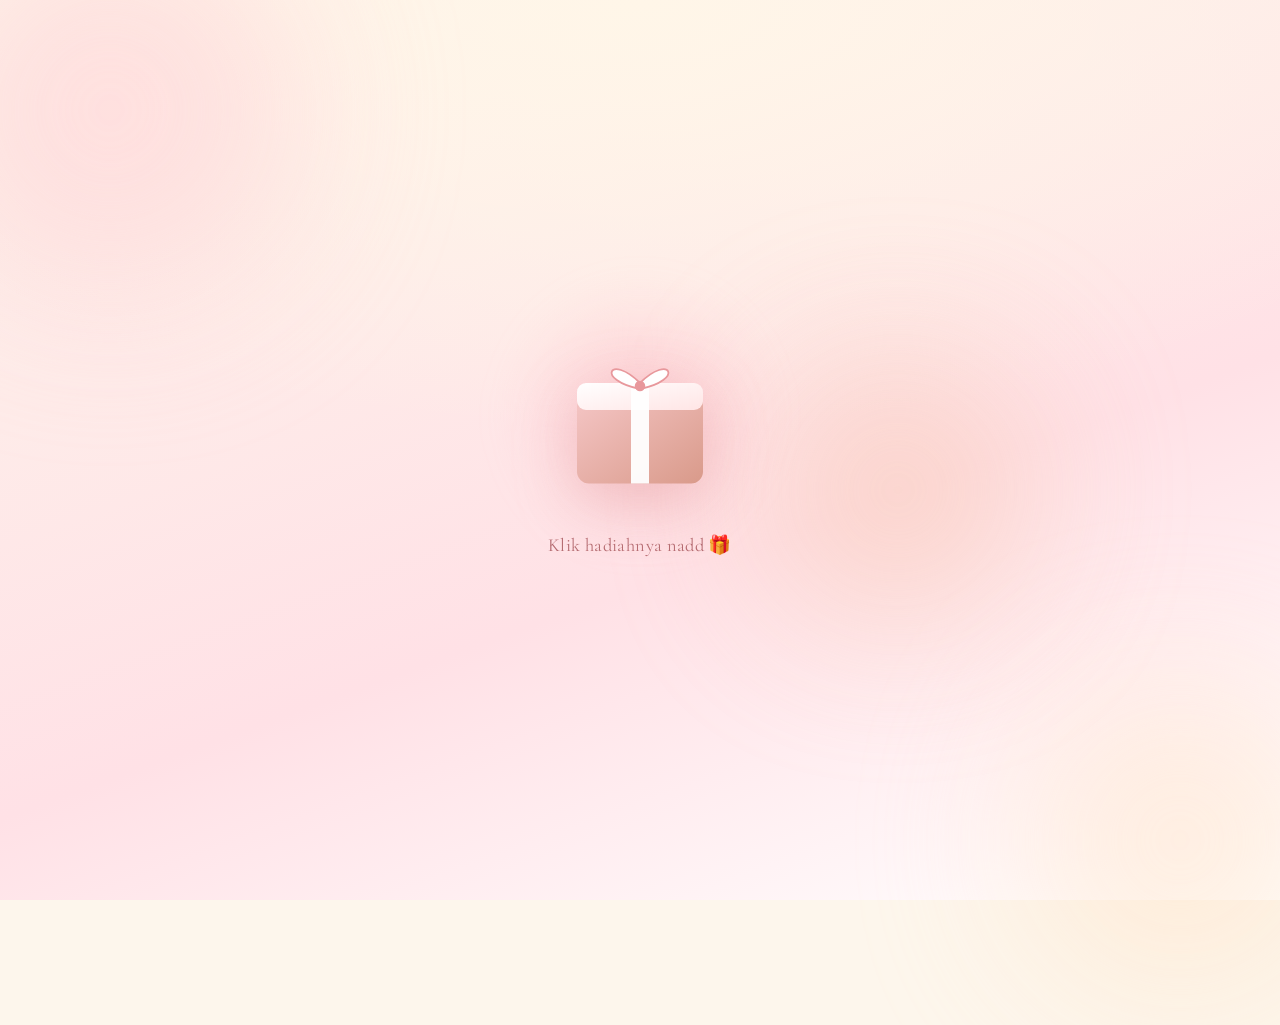
<file: index.html>
<!DOCTYPE html>
<html lang="id">
<head>
  <meta charset="UTF-8" />
  <meta name="viewport" content="width=device-width, initial-scale=1.0, viewport-fit=cover" />
  <title>longlife_nadyaa</title>
  <meta name="description" content="Sebuah hadiah kecil untuk Nadyaa — surat dan kenangan." />
  <meta property="og:title" content="Happy Birthday Nadyaa 🎂" />
  <meta property="og:description" content="Sebuah hadiah kecil untuk Nadyaa." />
  <link rel="preconnect" href="https://fonts.googleapis.com">
  <link rel="preconnect" href="https://fonts.gstatic.com" crossorigin>
  <link href="https://fonts.googleapis.com/css2?family=Cormorant+Garamond:ital,wght@0,300;0,500;0,600;1,400&family=Questrial&display=swap" rel="stylesheet">
  <link rel="stylesheet" href="style.css" />
</head>
<body>
  <div class="bd-root">
    <div class="bd-bg" aria-hidden="true"></div>
    <div class="bd-blob bd-blob-1" aria-hidden="true"></div>
    <div class="bd-blob bd-blob-2" aria-hidden="true"></div>
    <div class="bd-blob bd-blob-3" aria-hidden="true"></div>

    <!-- Stage 1: Gift -->
    <section class="bd-stage bd-gift-stage is-active" id="stage-gift">
      <button type="button" class="bd-gift" id="giftBtn" aria-label="Buka hadiah">
        <span class="bd-gift-glow"></span>
        <svg viewBox="0 0 120 120" class="bd-gift-svg">
          <defs>
            <linearGradient id="gx" x1="0" y1="0" x2="1" y2="1">
              <stop offset="0%" stop-color="#f5c6c6" />
              <stop offset="100%" stop-color="#d99a8a" />
            </linearGradient>
            <linearGradient id="gx2" x1="0" y1="0" x2="1" y2="1">
              <stop offset="0%" stop-color="#fff" />
              <stop offset="100%" stop-color="#ffe5e5" />
            </linearGradient>
          </defs>
          <rect x="18" y="45" width="84" height="60" rx="8" fill="url(#gx)" />
          <rect x="18" y="38" width="84" height="18" rx="6" fill="url(#gx2)" />
          <rect x="54" y="38" width="12" height="67" fill="#fff" opacity="0.95" />
          <path d="M60 38 C 40 18, 30 36, 60 42 C 90 36, 80 18, 60 38 Z" fill="#fff" stroke="#e8989c" stroke-width="1.2" />
          <circle cx="60" cy="40" r="3.5" fill="#e8989c" />
        </svg>
      </button>
      <p class="bd-gift-hint">Klik hadiahnya nadd 🎁</p>
    </section>

    <!-- Dim -->
    <div class="bd-dim" id="dim"></div>

    <!-- Stage 2: Title -->
    <section class="bd-stage bd-title-stage is-hidden" id="stage-title">
      <h1 class="bd-title" id="titleEl">
        Happy Birthday <span>Nadyaa</span> 🎂
      </h1>
      <div class="bd-particles" id="particles" aria-hidden="true"></div>
    </section>

    <!-- Stage 3: Letter -->
    <section class="bd-letter-wrap is-pre" id="letterWrap">
      <article class="bd-letter">
        <header class="bd-letter-head">
          <p class="bd-eyebrow">untuk yang spesial</p>
          <h2 class="bd-letter-title">Surat Kecil Untukmu 💌</h2>
          <span class="bd-divider"></span>
        </header>

        <div class="bd-letter-body" id="letterBody">
          <p class="bd-para">haiii nadyaaa, di hari spesialmu ini, aku mau bilang betapa beruntungnya aku ketemu kamu. sumpah orang kaya kamu emang cuma satu si wkwk. duniaa luass bangett nadd, untungnyaa kitaa bertemuuu nadd.</p>
          <p class="bd-para">makasihh banyak udah mau bertahann, dengerin cerita random akuu, nungguin akuu, dan selalu ada buat aku. makasihh udah jadi sosok yang baik, yang selalu bisa bikin aku ketawa pas lagi capek.</p>
          <p class="bd-para">Di tahun yang baru ini, semoga semuuaa impian dan mimpii kamuu tercapai. Semoga kamu selalu dikelilingi orang-orang yang baik kepadamuu aminn. dan semoga setiap langkah yang kamu ambil membawamu lebih dekat ke kebahagiaan yang kamu deserve bangett.</p>
          <p class="bd-para">Keep shining bright, nadya. karena kamu cuman ada satu di dunia. 🌸</p>
          <p class="bd-sign">— With love, your favorite person🌻 </p>
        </div>

        <div class="bd-note-area">
          <button type="button" class="bd-envelope" id="envelopeBtn" aria-expanded="false" aria-label="Buka pesan rahasia">
            <span class="bd-env-back"></span>
            <span class="bd-env-body"></span>
            <span class="bd-env-flap"></span>
            <span class="bd-env-seal">♥</span>
            <span class="bd-env-hint" id="envHint">sttt.. buka ini duluu</span>
          </button>


        <div class="bd-gallery-cta">
          <p class="bd-gallery-label">abis tu aku mau ajak kamuu liat gallery ✨</p>
          <a class="bd-gallery-btn" id="galleryBtn" href="https://example.com/galeri-nadya" target="_blank" rel="noopener noreferrer">
            <span class="bd-gallery-icon">🌸</span>
            <span>Buka Galeri</span>
            <span class="bd-gallery-arrow">→</span>
          </a>
        </div>


          <div class="bd-secret" id="secret" aria-hidden="true">
            <p class="bd-secret-title">ini pesan dari akuu</p>
            <p>aku bahagia sama kamu nad sumpah, pengennya kita bisa ketemuan,,</p>
            <p class="bd-secret-quote">pokonya aku pengen mencintai kmu se cinta cinnta nya sebelum kita ga sama sama lagi hwhwhuwhu</p>
          </div>
        </div>
      </article>

      <div class="bd-hearts" id="hearts" aria-hidden="true"></div>
    </section>
  </div>

  <script src="script.js"></script>
</body>
</html>
</file>
<file: style.css>
:root {
  --cream: #fdf6ec;
  --soft-pink: #ffe1e6;
  --rose-gold: #c9a07a;
  --deep-rose: #b46a6f;
  --muted-foreground: #8a6f72;
  --foreground: #3a2a2c;
}

* { box-sizing: border-box; }
html, body { margin: 0; padding: 0; overflow-x: hidden; }
body {
  font-family: "Questrial", system-ui, -apple-system, sans-serif;
  color: var(--foreground);
  background: var(--cream);
  -webkit-font-smoothing: antialiased;
}

.bd-root {
  position: relative;
  min-height: 100vh;
  min-height: 100dvh;
  overflow: hidden;
}

.bd-bg {
  position: fixed;
  inset: 0;
  background:
    radial-gradient(120% 80% at 50% 0%, #fff6e8 0%, transparent 60%),
    linear-gradient(160deg, var(--cream) 0%, var(--soft-pink) 60%, #fff 100%);
  z-index: 0;
}

.bd-blob {
  position: fixed;
  border-radius: 9999px;
  filter: blur(80px);
  opacity: 0.55;
  z-index: 0;
  pointer-events: none;
  animation: bd-drift 14s ease-in-out infinite;
}
.bd-blob-1 { width: 380px; height: 380px; background: #ffd0d6; top: -80px; left: -80px; }
.bd-blob-2 { width: 320px; height: 320px; background: #ffe5cc; bottom: -100px; right: -60px; animation-delay: -5s; }
.bd-blob-3 { width: 260px; height: 260px; background: #f7c8b4; top: 40%; left: 60%; animation-delay: -9s; }

@keyframes bd-drift {
  0%, 100% { transform: translate(0,0) scale(1); }
  50% { transform: translate(20px, -30px) scale(1.08); }
}

.bd-stage {
  position: fixed;
  inset: 0;
  display: flex;
  flex-direction: column;
  align-items: center;
  justify-content: center;
  padding: 24px;
  z-index: 5;
  transition: opacity 0.7s ease, transform 0.9s cubic-bezier(.7,.1,.2,1);
}
.bd-stage.is-hidden { opacity: 0; pointer-events: none; }
.bd-stage.is-active { opacity: 1; }

.bd-gift {
  position: relative;
  width: 180px;
  height: 180px;
  border: 0;
  background: transparent;
  cursor: pointer;
  padding: 0;
  animation: bd-float 4s ease-in-out infinite;
  transition: transform 0.3s ease;
}
.bd-gift:hover { transform: scale(1.05); }
.bd-gift:active { transform: scale(0.96); }
.bd-gift-svg { width: 100%; height: 100%; filter: drop-shadow(0 18px 30px rgba(216, 140, 140, 0.35)); }
.bd-gift-glow {
  position: absolute;
  inset: -30%;
  background: radial-gradient(circle, rgba(255,182,193,0.55), transparent 65%);
  filter: blur(20px);
  animation: bd-pulse 3s ease-in-out infinite;
  pointer-events: none;
}
.bd-gift-hint {
  margin-top: 28px;
  font-family: "Cormorant Garamond", serif;
  font-size: 1.15rem;
  letter-spacing: 0.02em;
  color: var(--deep-rose);
  animation: bd-pulse 2.6s ease-in-out infinite;
}

@keyframes bd-float {
  0%,100% { transform: translateY(0); }
  50% { transform: translateY(-14px); }
}
@keyframes bd-pulse {
  0%,100% { opacity: 0.75; }
  50% { opacity: 1; }
}

.bd-dim {
  position: fixed;
  inset: 0;
  background: #0a0608;
  opacity: 0;
  z-index: 6;
  pointer-events: none;
  transition: opacity 0.9s ease;
}
.bd-dim.is-on { opacity: 0.92; }

.bd-title-stage { z-index: 7; }
.bd-title {
  font-family: "Cormorant Garamond", serif;
  font-weight: 300;
  font-size: clamp(2.2rem, 8vw, 4.5rem);
  line-height: 1.1;
  text-align: center;
  color: #fff;
  opacity: 0;
  transform: scale(0.85);
  letter-spacing: 0.01em;
  text-shadow: 0 4px 40px rgba(255, 182, 193, 0.5);
  margin: 0;
}
.bd-title span {
  background: linear-gradient(135deg, #ffd1d9, #e8989c, #d4a574);
  -webkit-background-clip: text;
  background-clip: text;
  color: transparent;
  font-weight: 600;
  font-style: italic;
}
.bd-title.bd-title-in { animation: bd-title-in 1.8s cubic-bezier(.2,.7,.2,1) forwards; }
@keyframes bd-title-in {
  0% { opacity: 0; transform: scale(0.85); filter: blur(8px); }
  100% { opacity: 1; transform: scale(1); filter: blur(0); }
}

.bd-particles { position: absolute; inset: 0; pointer-events: none; overflow: hidden; }
.bd-particle {
  position: absolute;
  bottom: -10%;
  opacity: 0;
  animation: bd-rise 6s linear infinite;
}
@keyframes bd-rise {
  0% { transform: translateY(0) rotate(0); opacity: 0; }
  15% { opacity: 0.9; }
  100% { transform: translateY(-120vh) rotate(40deg); opacity: 0; }
}

.bd-letter-wrap {
  position: relative;
  z-index: 8;
  min-height: 100vh;
  min-height: 100dvh;
  padding: 56px 20px 80px;
  display: flex;
  justify-content: center;
  transform: translateX(110%);
  opacity: 0;
  transition: transform 1.1s cubic-bezier(.7,.1,.2,1), opacity 0.6s ease;
}
.bd-letter-wrap.is-pre { transform: translateX(110%); opacity: 0; }
.bd-letter-wrap.is-sliding { transform: translateX(40%); opacity: 0.4; }
.bd-letter-wrap.is-in { transform: translateX(0); opacity: 1; }

.bd-letter {
  position: relative;
  width: 100%;
  max-width: 620px;
  background: linear-gradient(180deg, rgba(255,255,255,0.85), rgba(255,248,240,0.9));
  backdrop-filter: blur(14px);
  -webkit-backdrop-filter: blur(14px);
  border: 1px solid rgba(232, 152, 156, 0.18);
  border-radius: 24px;
  padding: 40px 28px 32px;
  box-shadow:
    0 30px 80px -30px rgba(216, 140, 140, 0.35),
    0 8px 24px -12px rgba(216, 140, 140, 0.2);
}

.bd-letter-head { text-align: center; margin-bottom: 28px; }
.bd-eyebrow {
  font-size: 0.7rem;
  letter-spacing: 0.35em;
  text-transform: uppercase;
  color: var(--rose-gold);
  margin: 0;
}
.bd-letter-title {
  font-family: "Cormorant Garamond", serif;
  font-weight: 500;
  font-size: clamp(1.8rem, 6vw, 2.6rem);
  margin: 8px 0 0;
  color: var(--deep-rose);
}
.bd-divider {
  display: block;
  width: 60px;
  height: 1px;
  background: linear-gradient(90deg, transparent, var(--rose-gold), transparent);
  margin: 16px auto 0;
}

.bd-letter-body {
  font-size: 1rem;
  line-height: 1.85;
  color: #5a3f43;
}
.bd-para, .bd-sign {
  margin-bottom: 18px;
  opacity: 0;
  transform: translateY(10px);
  filter: blur(4px);
  transition: all 0.9s ease;
}
.bd-para.is-in, .bd-sign.is-in {
  opacity: 1;
  transform: translateY(0);
  filter: blur(0);
}
.bd-sign {
  text-align: right;
  font-family: "Cormorant Garamond", serif;
  font-style: italic;
  font-size: 1.15rem;
  color: var(--deep-rose);
  margin-top: 12px;
}

.bd-note-area { margin-top: 36px; display: flex; flex-direction: column; align-items: center; }

.bd-envelope {
  position: relative;
  width: 140px;
  height: 92px;
  border: 0;
  background: transparent;
  cursor: pointer;
  padding: 0;
  transition: transform 0.5s ease;
}
.bd-envelope:hover { transform: translateY(-3px); }
.bd-env-body, .bd-env-back {
  position: absolute;
  inset: 0;
  background: linear-gradient(160deg, #ffe5e5, #fff);
  border: 1px solid rgba(232,152,156,0.4);
  border-radius: 8px;
  box-shadow: 0 10px 24px -10px rgba(216,140,140,0.4);
}
.bd-env-back { background: linear-gradient(160deg, #fff, #ffd9d9); }
.bd-env-flap {
  position: absolute;
  left: 0; right: 0; top: 0;
  height: 60%;
  background: linear-gradient(160deg, #f5b6b6, #e8989c);
  clip-path: polygon(0 0, 100% 0, 50% 100%);
  transform-origin: top;
  transition: transform 0.7s cubic-bezier(.7,.1,.2,1);
  border-radius: 8px 8px 0 0;
}
.bd-env-seal {
  position: absolute;
  top: 38%;
  left: 50%;
  transform: translate(-50%, -50%);
  width: 26px;
  height: 26px;
  background: var(--deep-rose);
  color: #fff;
  border-radius: 50%;
  display: grid;
  place-items: center;
  font-size: 0.85rem;
  box-shadow: 0 4px 10px rgba(216,140,140,0.4);
  z-index: 2;
  transition: opacity 0.3s ease;
}
.bd-envelope.is-open .bd-env-flap { transform: rotateX(180deg); }
.bd-envelope.is-open .bd-env-seal { opacity: 0; }
.bd-env-hint {
  position: absolute;
  bottom: -28px;
  left: 50%;
  transform: translateX(-50%);
  font-family: "Cormorant Garamond", serif;
  font-style: italic;
  font-size: 0.85rem;
  color: var(--muted-foreground);
  white-space: nowrap;
}

.bd-secret {
  margin-top: 0;
  width: 100%;
  max-height: 0;
  opacity: 0;
  overflow: hidden;
  background: linear-gradient(160deg, #fff, #ffeef0);
  border: 1px dashed rgba(232,152,156,0.5);
  border-radius: 16px;
  padding: 0 22px;
  transition: max-height 0.9s ease, opacity 0.6s ease, padding 0.6s ease, margin 0.6s ease;
  text-align: center;
  line-height: 1.75;
}
.bd-secret.is-open {
  max-height: 600px;
  opacity: 1;
  padding: 22px;
  margin-top: 28px;
}
.bd-secret-title {
  font-family: "Cormorant Garamond", serif;
  font-size: 1.2rem;
  color: var(--deep-rose);
  margin: 0 0 10px;
  font-weight: 600;
}
.bd-secret-quote {
  margin-top: 12px;
  font-style: italic;
  color: var(--rose-gold);
}

.bd-hearts {
  position: fixed;
  inset: 0;
  pointer-events: none;
  z-index: 50;
  overflow: hidden;
}
.bd-heart {
  position: absolute;
  bottom: 10%;
  color: var(--deep-rose);
  font-size: 1.3rem;
  animation: bd-heart-up 2.6s ease-out forwards;
  text-shadow: 0 0 12px rgba(255,182,193,0.8);
}
@keyframes bd-heart-up {
  0% { transform: translateY(0) scale(0.6); opacity: 0; }
  20% { opacity: 1; }
  100% { transform: translateY(-70vh) scale(1.2); opacity: 0; }
}

.bd-gallery-cta { margin-top: 60px; text-align: center; }
.bd-gallery-label {
  font-family: "Cormorant Garamond", serif;
  font-style: italic;
  font-size: 0.95rem;
  color: var(--muted-foreground);
  margin: 0 0 14px;
}
.bd-gallery-btn {
  display: inline-flex;
  align-items: center;
  gap: 10px;
  padding: 14px 26px;
  border-radius: 999px;
  background: linear-gradient(135deg, #ffd4d4 0%, #e8989c 60%, #d4a574 100%);
  color: #fff;
  font-size: 0.95rem;
  letter-spacing: 0.05em;
  text-decoration: none;
  box-shadow:
    0 12px 30px -10px rgba(216, 140, 140, 0.55),
    0 0 0 1px rgba(255, 255, 255, 0.4) inset;
  transition: transform 0.3s ease, box-shadow 0.3s ease;
}
.bd-gallery-btn:hover {
  transform: translateY(-2px);
  box-shadow:
    0 18px 36px -10px rgba(216, 140, 140, 0.7),
    0 0 0 1px rgba(255, 255, 255, 0.5) inset;
}
.bd-gallery-btn:active { transform: translateY(0); }
.bd-gallery-arrow { transition: transform 0.3s ease; }
.bd-gallery-btn:hover .bd-gallery-arrow { transform: translateX(4px); }

@media (max-width: 480px) {
  .bd-letter { padding: 32px 20px 28px; border-radius: 20px; }
  .bd-letter-body { font-size: 0.95rem; }
}
</file>
